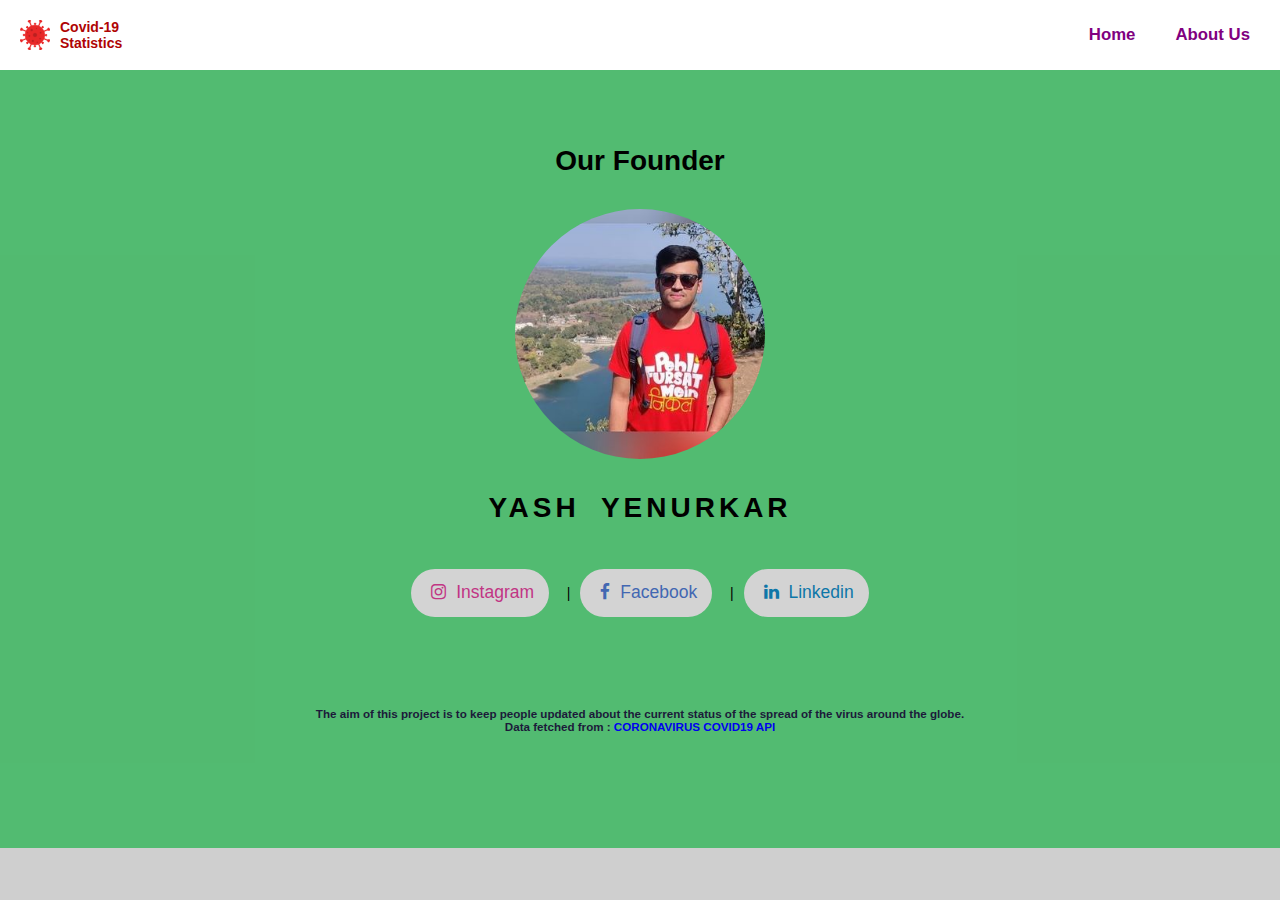
<file: about.html>
<!DOCTYPE html>
<html lang="en">

<head>
    <meta charset="UTF-8">
    <meta http-equiv="X-UA-Compatible" content="IE=edge">
    <meta name="viewport" content="width=device-width, initial-scale=1.0">
    <title> About Us</title>
    <link rel="stylesheet" href="./static/css/style.css">
    <link rel="stylesheet" href="https://cdnjs.cloudflare.com/ajax/libs/font-awesome/4.7.0/css/font-awesome.min.css">
</head>

<body>
    <header>
        <div class="logo">
            <img src="./static/img/logo.png" alt="">
            <p>Covid-19<br>Statistics</p>
        </div>
        <nav>
            <a class="menu-btn" href="./index.html">Home</a>
            <a class="menu-btn" href="./about.html">About Us</a>
        </nav>
    </header>
    <section>
        <h1><span>Our Founder <br> <br></span></h1>
        <img class="profile-pic" src="./static/img/yash2.jpg" width="250px" height="250px">
        <h3 class="profile-name">Yash Yenurkar</h3>
        <div class="sm-handle">
            <a href="https://www.instagram.com/yash_yy" class="ig-icon" target="_blank"><i class="fa fa-instagram ig-icon"></i> Instagram</a>&nbsp;&nbsp;|
            <a href="https://www.facebook.com/YashYenurkar04/" class="fb-icon" target="_blank"><i class="fa fa-facebook fb-icon"></i>  Facebook</a>&nbsp;&nbsp;|
            <a href="https://www.linkedin.com/in/yash-yenurkar-ab4269187" class="linkedin-icon" target="_blank"><i class="fa fa-linkedin linkedin-icon"></i> Linkedin</a>
        </div>
        <div class="about-us">
            <h5>
                The aim of this project is to keep people updated about the current status of the spread of the virus around the globe.<br> Data fetched from : <a href="https://documenter.getpostman.com/view/10808728/SzS8rjbc#b07f97ba-24f4-4ebe-ad71-97fa35f3b683"
                    target="_blank">CORONAVIRUS COVID19 API</a>
            </h5>
        </div>
    </section>

</body>

</html>
</file>
<file: static/css/style.css>
* {
    margin: 0;
    padding: 0;
    box-sizing: border-box;
    font-family: -apple-system, BlinkMacSystemFont, 'Segoe UI', Roboto, Oxygen, Ubuntu, Cantarell, 'Open Sans', 'Helvetica Neue', sans-serif;
}

.hide {
    display: none;
}

.fadeIn {
    animation: fade 0.5s ease-in-out;
}

@keyframes fade {
    0% {
        opacity: 0;
    }
    100% {
        opacity: 1;
    }
}

body {
    background-color: rgb(207, 207, 207);
}

header {
    background-color: white;
    display: flex;
    justify-content: space-between;
    align-items: center;
    height: 70px;
    margin: 0 auto;
    width: 100%;
    max-width: 1600px;
    position: sticky;
    z-index: 99;
    top: 0;
}

.logo {
    display: flex;
    align-items: center;
    padding: 20px;
}

.logo img {
    width: 40px;
    padding-right: 10px;
}

.logo p {
    font-weight: bold;
    color: rgb(175, 4, 4);
}

nav {
    display: flex;
    padding: 10px;
}

nav a {
    text-shadow: black;
    text-decoration: none;
    font-size: larger;
    padding: 20px;
    text-align: center;
    float: left;
    color: purple;
    font-weight: bold;
}

main {
    max-width: 1600px;
    margin: 0 auto;
}

.menu-btn:hover {
    background-color: yellow;
}

.statscontainer {
    display: flex;
}

.stats {
    max-width: 990px;
    margin: 10px;
    border-radius: 10px;
    width: 100%;
    padding-top: 50px;
    background-image: linear-gradient(rgba(0, 0, 0, 0.9), rgba(0, 0, 0, 0.9)), url(../img/bg.jpg);
    background-size: cover;
}

.videos {
    max-width: 1590px;
    margin: 10px;
    border-radius: 10px;
    background-color: rgb(241, 241, 241);
    text-align: center;
    height: 100%;
    padding: 55px 0px;
    min-height: 30vh;
}

.stats2 {
    max-width: 590px;
    margin: 10px;
    border-radius: 10px;
    width: 100%;
    padding-top: 150px;
    background-image: linear-gradient(rgba(2, 0, 5, 0.9), rgb(32, 0, 0)), url(../img/bg.jpg);
    background-size: cover;
}

.latest-report {
    display: flex;
    justify-content: space-between;
    align-items: center;
    width: 80%;
    margin: 0 auto;
    color: floralwhite;
}

.country,
.total-cases,
.recovered,
.deaths {
    height: 100px;
}

.cases-overview {
    font-size: 1.3em;
    color: white;
    text-align: center;
    font-weight: bold;
}

.name {
    font-size: 2.2em;
    color: purple;
    font-weight: bold;
}

.change-country {
    cursor: pointer;
}

.title {
    font-size: 1.3em;
}

.total-cases .value {
    font-size: 2em;
}

.recovered .value {
    font-size: 2em;
    color: green;
}

.deaths .value {
    font-size: 2em;
    color: red;
}

.new-value {
    font-size: 1.2em;
}

.chart {
    width: 80%;
    height: 70vh;
    min-height: 500px;
    margin: 0 auto;
    padding: 50px 0;
}

.chart2 {
    width: 80%;
    height: 70vh;
    min-height: 500px;
    margin: 0 auto;
    padding: 100px 0;
}

.search-country {
    position: relative;
    top: 10px;
}

.search-box {
    position: absolute;
    display: flex;
    align-items: center;
    justify-content: space-between;
    width: 403px;
    height: 30px;
    z-index: 1;
}

.search-box input {
    width: 360px;
    height: 25px;
    border: none;
    background-color: transparent;
    color: #FFF;
    padding-left: 15px;
    font-size: 1.1em;
}

.search-box img {
    width: 20px;
    padding-right: 5px;
    cursor: pointer;
}

.country-list {
    display: flex;
    position: absolute;
    top: 30px;
    width: 400px;
    height: 300px;
    background-color: #111;
    opacity: 0.9;
    overflow-y: scroll;
}

.country-list ul {
    width: 100%;
}

.country-list ul li {
    list-style: none;
    cursor: pointer;
    padding: 10px;
    color: #FFF;
}

.country-list ul li:hover {
    border-left: 1px solid #FFF;
}


/* SCROLL BAR */

.country-list::-webkit-scrollbar {
    width: 10px;
}


/* Track */

.country-list::-webkit-scrollbar-track {
    background: #111;
}


/* Handle */

.country-list::-webkit-scrollbar-thumb {
    background: #F1F1F1;
}


/* Handle on hover */

.country-list::-webkit-scrollbar-thumb:hover {
    background: #FFF;
}

footer {
    max-width: 1600px;
    height: 60px;
    margin: 0 auto;
    background-color: lightgreen;
}

.footer-container {
    height: 100%;
    display: flex;
    justify-content: center;
}

.copyright {
    height: 100%;
    display: flex;
    flex-direction: column;
    justify-content: center;
}

.copyright p {
    padding: 10px;
    color: black;
    font-weight: 500;
    text-decoration: none;
}

.videos {
    max-width: 1590px;
    margin: 10px;
    border-radius: 10px;
    background-color: rgb(241, 241, 241);
    text-align: center;
    height: 100%;
    padding: 55px 0px;
    min-height: 30vh;
}

.videos h2 {
    padding-bottom: 25px;
}


/* Flickity Carousel */

.carousel-cell {
    width: 66%;
    margin-right: 10px;
    border-radius: 5px;
    overflow: hidden;
}

.carousel-cell:before {
    max-width: 100%;
}

.iframe-container {
    overflow: hidden;
    padding-top: 56.25%;
    position: relative;
}

.iframe-container iframe {
    position: absolute;
    top: 0;
    left: 0;
    border: 0;
    width: 100%;
    height: 70%;
}


/* About-us Page */

section {
    background-color: rgba(68, 184, 102, 0.9);
    text-align: center;
    height: 100%;
    padding: 75px 0px;
    min-height: 40vh;
}

section h5 {
    margin: 40px;
}

section h5 a {
    text-decoration: none;
}

.profile-pic {
    border-radius: 50%;
}

.profile-name {
    font-size: 2em;
    font-weight: 900;
    letter-spacing: 4px;
    text-transform: uppercase;
    word-spacing: 10px;
    margin: 30px 0px 30px 0px;
}

.sm-handle {
    display: flex;
    align-items: center;
    justify-content: center;
    padding: 10px 15px;
}

.sm-handle a {
    background-color: lightgray;
    padding: 10px 15px;
    border-radius: 30px;
    text-align: center;
    text-decoration: none;
    margin: 5px 10px;
    font-size: 1.25em;
}

.sm-handle a i {
    margin: 5px;
}

.fb-icon {
    color: #4267B2;
}

.ig-icon {
    color: #C13584;
}

.linkedin-icon {
    color: #0e76a8;
}

.about-us {
    margin: 5px;
    color: #1c1a3a;
    font-weight: 900;
    padding: 30px 0px 0px 0px;
}


/* Screen width < 1280px */

@media screen and (max-width:1280px) {
    .latest-report {
        display: flex;
        flex-direction: column;
        align-items: flex-start;
    }
    body {
        font-size: 14px;
        margin: 0 auto;
    }
}

@media screen and (max-width:1000px) {
    .statscontainer {
        display: flex;
        flex-direction: column;
        align-items: flex-start;
    }
    body {
        font-size: 14px;
        margin: 0 auto;
    }
    .stats {
        margin: 0 auto;
        margin-top: 10px;
        width: 94%;
    }
    .stats2 {
        margin: 0 auto;
        margin-top: 10px;
        width: 94%;
        max-width: 990px;
    }
}

@media screen and (max-width:850px) {
    body {
        font-size: 12px;
    }
}
</file>
